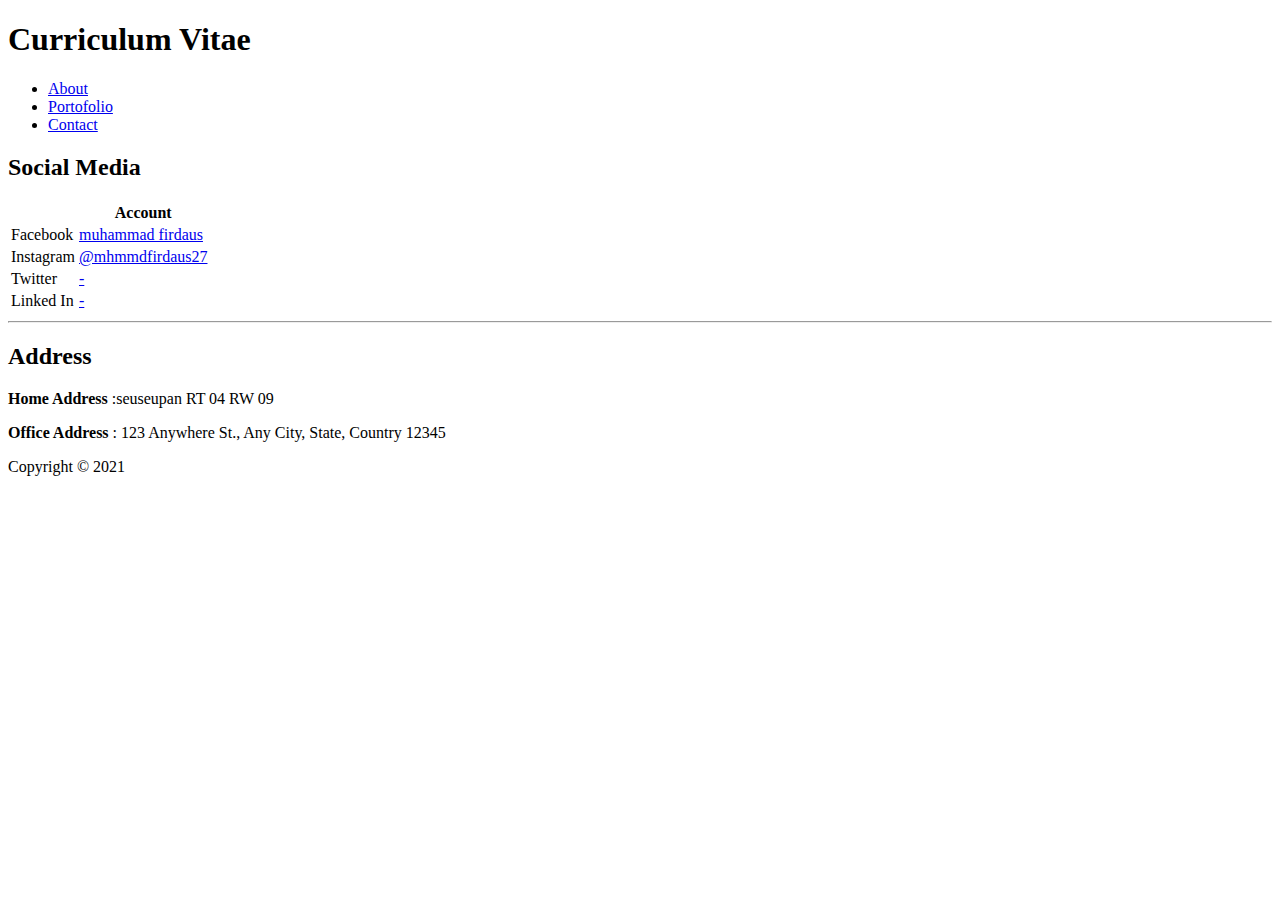
<file: contact.html>
<!DOCTYPE html>
<html lang="en">
<head>
    <meta charset="UTF-8">
    <meta http-equiv="X-UA-Compatible" content="IE=edge">
    <meta name="viewport" content="width=device-width, initial-scale=1.0">
    <title>Document</title>
</head>
<body>
    <div class="container">
        <div class="header">
          <h1 class="text-header">Curriculum Vitae</h1>
        </div>
        <div class="navbar">
          <ul class="list-nav">
            <li><a href="index.html">About</a></li>
            <li><a href="portofolio.html">Portofolio</a></li>
            <li><a href="#" class="active">Contact</a></li>
          </ul>
        </div>
        <div class="content">
          <!-- Social Media -->
          <section class="section">
            <h2 class="section-header">Social Media</h2>
              <div class="responsive-table">
                <table>
                  <tr class="tr-header">
                    <th>&nbsp;</th>
                    <th>Account</th>
                  </tr>
                  <tr>
                    <td class="text-left">Facebook</td>
                    <td>
                      <a href="facebook.com">muhammad firdaus</a>
                    </td>
                  </tr>
                  <tr>
                    <td class="text-left">Instagram</td>
                    <td>
                      <a href="instagram.com">@mhmmdfirdaus27</a>
                    </td>
                  </tr>
                  <tr>
                    <td class="text-left">Twitter</td>
                    <td>
                      <a href="twitter.com">-</a>
                    </td>
                  </tr>
                  <tr>
                    <td class="text-left">Linked In</td>
                    <td>
                      <a href="linkedin.com.com">-</a>
                    </td>
                  </tr>
                </table>
              </div>
          </section>
          <hr>
          <!-- Contact -->
          <section class="section">
            <h2 class="section-header">Address</h2>
            <p><b>Home Address </b>:seuseupan RT 04 RW 09 </p>
            <p><b>Office Address </b>: 123 Anywhere St., Any City, State, Country 12345</p>
          </section>
        </div>
        <footer>
          <p class="footer-text">Copyright &copy; 2021</p>
        </footer> 
      </div>
</body>
</html>
</file>
